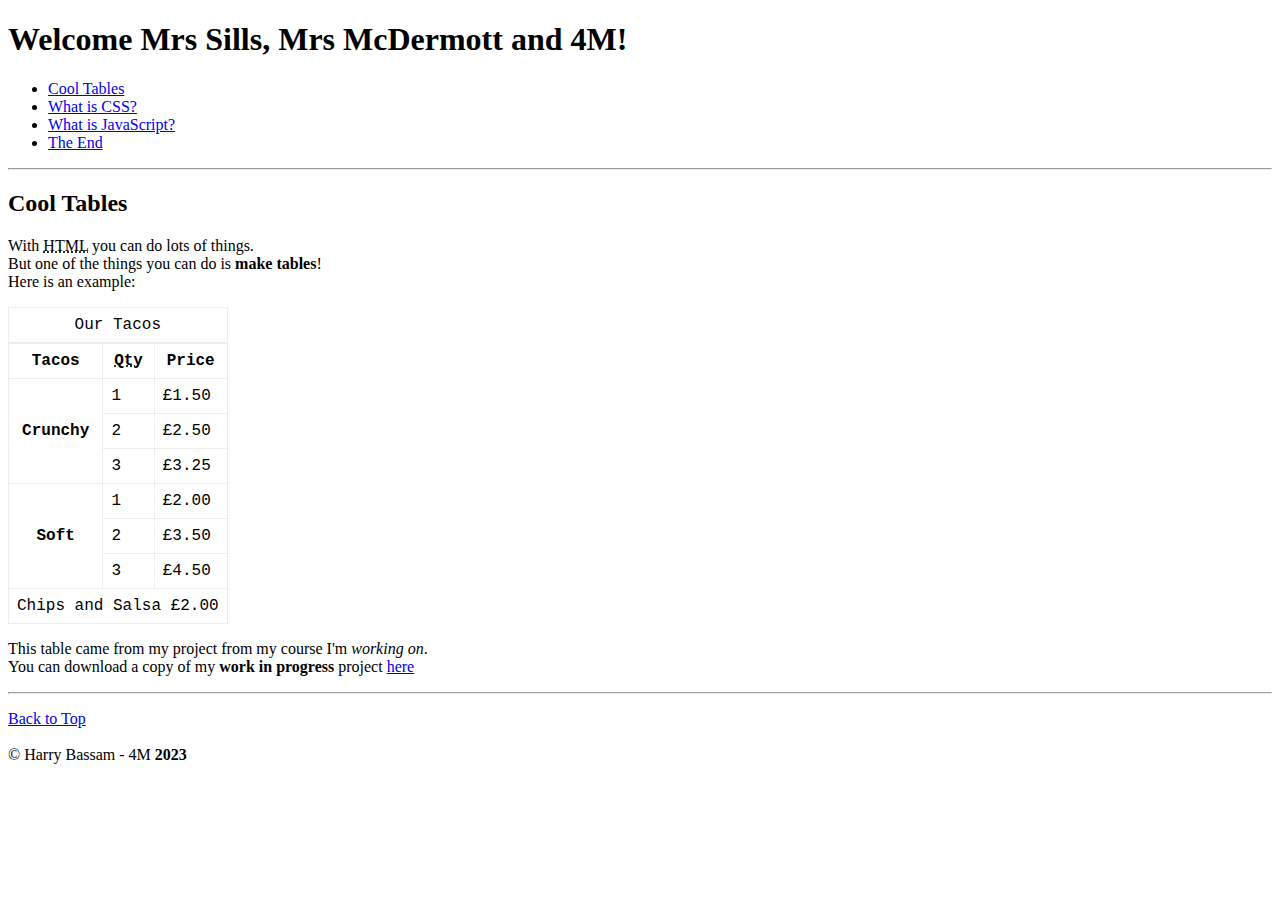
<file: index.html>
<!DOCTYPE html>
<html lang="en-GB">
    <head>
        <!-- All the code for the icon of page (start) -->
        <link rel="apple-touch-icon" sizes="180x180" href="img/apple-touch-icon.png">
        <link rel="icon" type="image/png" sizes="32x32" href="img/favicon-32x32.png">
        <link rel="icon" type="image/png" sizes="16x16" href="img/favicon-16x16.png">
        <link rel="icon" href="img/favicon.ico">
        <link rel="manifest" href="img/site.webmanifest">
        <!-- All the code for the icon of page (end) -->
        <!-- All the meta code (start) -->
        <meta charset="UTF-8">
        <meta name="viewport" content="width=device-width, initial-scale=1.0">
        <meta name="author" content="Harry Bassam - 4M">
        <meta name="description" content="This is my website for school show & tell">
        <!-- All the meta code (end) -->
        <link rel="stylesheet" href="css/style.css">
        <title>Harry Bassam - 4M</title>
    </head>
    <body>
        <header>
            <h1>Welcome Mrs Sills, Mrs McDermott and 4M!</h1>
            <nav>
                <ul>
                    <li><a href="/#html_tables">Cool Tables</a></li>
                    <li><a href="/css_intro.html">What is CSS?</a></li>
                    <li><a href="/js_intro.html">What is JavaScript?</a></li>
                    <li><a href="/end.html">The End</a></li>
                </ul>
            </nav>
        </header>
        <hr>
        <main>
            <section id="html_tables">
            <h2>Cool Tables</h2>
            <p>With <abbr title="HyperText Markup Language">HTML</abbr> you can do lots of things.
            <br>But one of the things you can do is <b>make tables</b>!
            <br>Here is an example:</p>
            <table>
                <caption>Our Tacos</caption>
                <thead>
                    <tr>
                        <th scope="col">Tacos</th>
                        <th scope="col"><abbr title="Quality">Qty</abbr></th>
                        <th scope="col">Price</th>
                    </tr>
                </thead>
                <tbody>
                    <tr>
                        <th rowspan="3" scope="col">Crunchy</th>
                        <td>
                            1
                        </td>
                        <td scope="row">£1.50</td>
                    </tr>
                    <tr>
                        <td>
                            2
                        </td>
                        <td>£2.50</td>
                    </tr>
                    <tr>
                        <td>
                            3
                        </td>
                        <td>
                            £3.25
                        </td>
                    </tr>
                    <tr>
                        <th rowspan="3">Soft</th>
                        <td>
                            1
                        </td>
                        <td>
                            £2.00
                        </td>
                    </tr>
                    <tr>
                      <td>
                        2
                      </td>
                      <td>
                        £3.50
                      </td>  
                    </tr>
                    <tr>
                        <td>
                            3
                        </td>
                        <td>
                            £4.50
                        </td>
                    </tr>
                </tbody>
                <tfoot>
                    <tr>
                        <td colspan="3">Chips and Salsa £2.00</td>
                    </tr>
                </tfoot>
            </table>
            <p>This table came from my project from my course I'm <i>working on</i>.
            <br>You can download a copy of my <b>work in progress</b> project <a href="download/01 LESSON - Project.zip" download>here</a></p>
            </section>
            <hr>
            <section>
                <p>
                    <a href="/index.html">Back to Top</a>
                    <br><br>
                    &copy; Harry Bassam - 4M <time datetime="2023">2023</time>
                </p>
            </section>
        </main>
    </body>
</html>
</file>
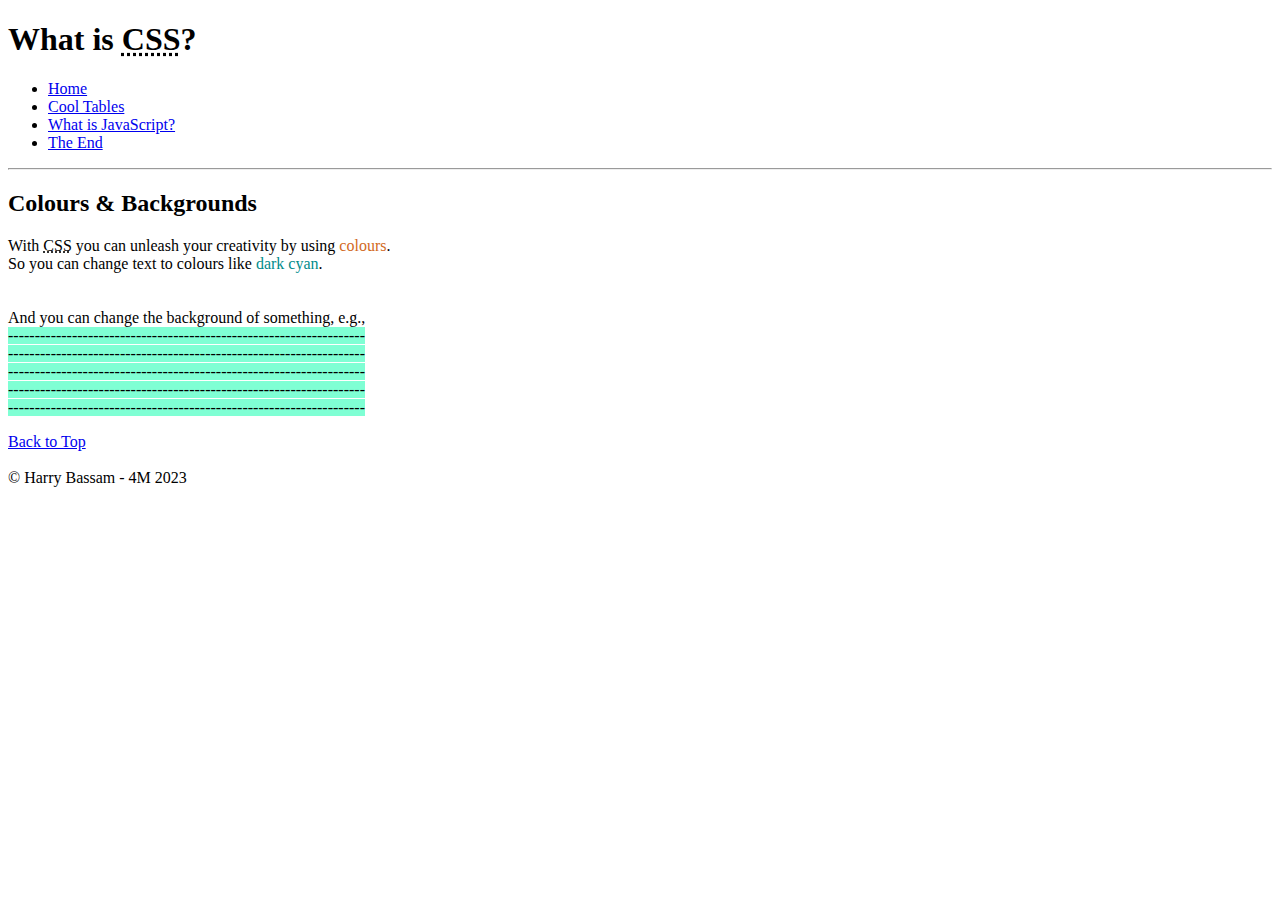
<file: css_intro.html>
<!DOCTYPE html>
<html lang="en-GB">
    <head>
            <!-- All the code for the icon of page (start) -->
            <link rel="apple-touch-icon" sizes="180x180" href="img/apple-touch-icon.png">
            <link rel="icon" type="image/png" sizes="32x32" href="img/favicon-32x32.png">
            <link rel="icon" type="image/png" sizes="16x16" href="img/favicon-16x16.png">
            <link rel="icon" href="img/favicon.ico">
            <link rel="manifest" href="img/site.webmanifest">
            <!-- All the code for the icon of page (end) -->
            <!-- All the meta code (start) -->
            <meta charset="UTF-8">
            <meta name="author" content="Harry Bassam - 4M">
            <meta name="viewport" content="width=device-width, initial-scale=1.0">
            <meta name="description" content="This is my website for school show & tell">
            <!-- All the meta code (end) -->
            <link rel="stylesheet" href="css/css_intro.css">
            <title>Harry Bassam - 4M</title>
    </head>
    <body>
        <h1>What is <abbr title="Cascading Style Sheets">CSS</abbr>?</h1>
        <nav>
            <ul>
                <li><a href="/index.html">Home</a></li>
                <li><a href="/#html_tables">Cool Tables</a></li>
                <li><a href="/js_intro.html">What is JavaScript?</a></li>
                <li><a href="/end.html">The End</a></li>
            </ul>
        <hr>
        
        <h2>Colours & Backgrounds</h2>
        <p>With <abbr title="Cascading Style Sheets">CSS</abbr> you can unleash your creativity by using <span id="colours1">colours</span>.
        <br>So you can change text to colours like <span id="colours2">dark cyan</span>.
        <br><br><br>
        And you can change the background of something, e.g.,
        <span id="background1">
        <br>-------------------------------------------------------------------
        <br>-------------------------------------------------------------------
        <br>-------------------------------------------------------------------
        <br>-------------------------------------------------------------------
        <br>-------------------------------------------------------------------
        </span></p>
        <footer>
            <p>
                <a href="/css_intro.html">Back to Top</a>
                <br><br>
                &copy; Harry Bassam - 4M <time datetime="2023">2023</time>
            </p>
        </footer>
    </body>
</html>
</file>
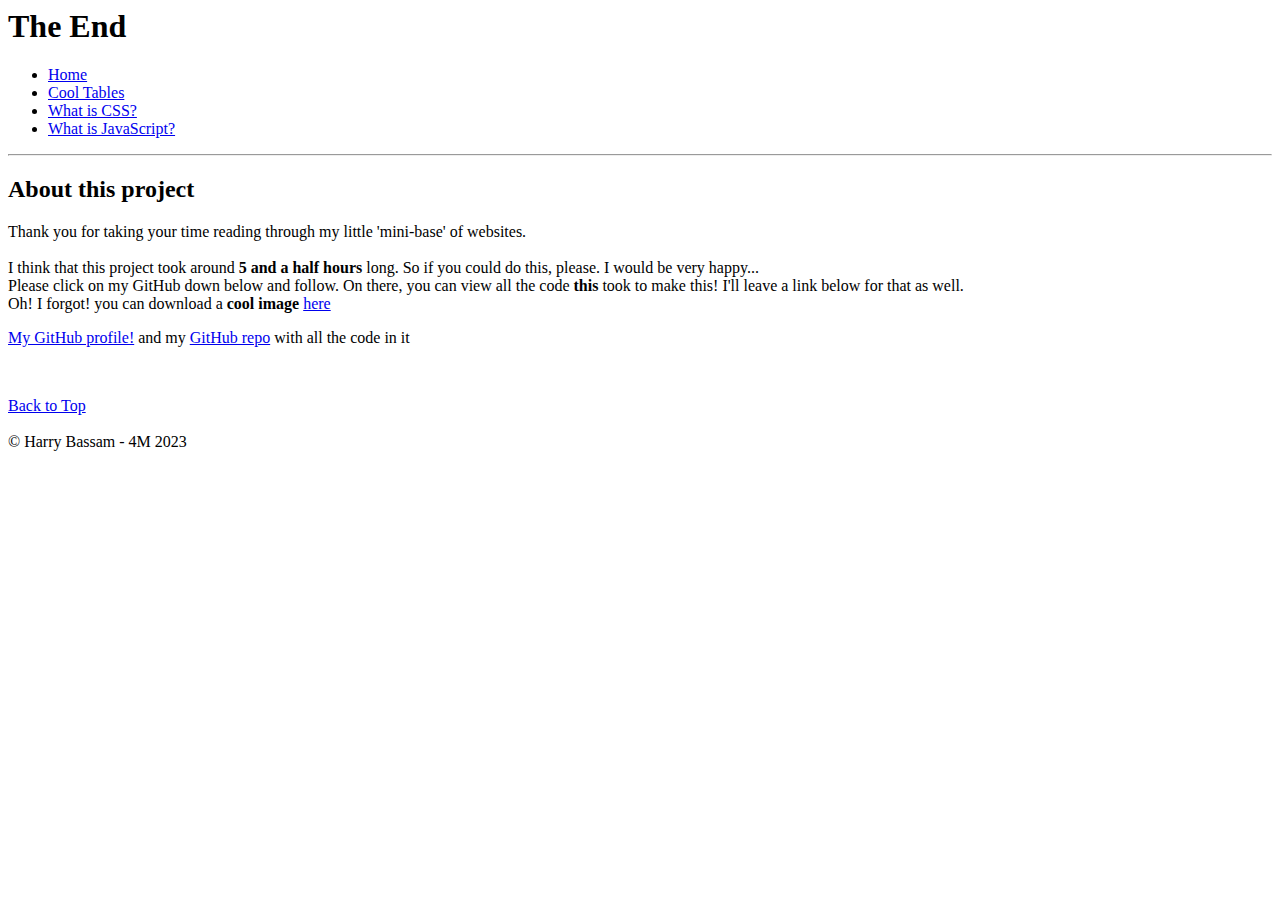
<file: end.html>
<html>
    <head>
        <!-- All the code for the icon of page (start) -->
        <link rel="apple-touch-icon" sizes="180x180" href="img/apple-touch-icon.png">
        <link rel="icon" type="image/png" sizes="32x32" href="img/favicon-32x32.png">
        <link rel="icon" type="image/png" sizes="16x16" href="img/favicon-16x16.png">
        <link rel="icon" href="img/favicon.ico">
        <link rel="manifest" href="img/site.webmanifest">
        <!-- All the code for the icon of page (end) -->
        <!-- All the meta code (start) -->
        <meta charset="UTF-8">
        <meta name="viewport" content="width=device-width, initial-scale=1.0">
        <meta name="author" content="Harry Bassam - 4M">
        <meta name="description" content="This is my website for school show & tell">
        <!-- All the meta code (end) -->
        <!-- Code for the icon pack (start) -->
        <link rel="stylesheet" href="css/end.css">
        <link rel="stylesheet" href="https://cdnjs.cloudflare.com/ajax/libs/font-awesome/4.7.0/css/font-awesome.min.css">
        <!-- Code for the icon pack (end) -->
        <title>Harry Bassam - 4M</title>
    </head>
    <body>
        <h1>The End</h1>
        <nav>
            <ul>
                <li><a href="/index.html">Home</a></li>
                <li><a href="/#html_tables">Cool Tables</a></li>
                <li><a href="/css_intro.html">What is CSS?</a></li>
                <li><a href="/js_intro.html">What is JavaScript?</a></li>
            </ul>
            <hr>
        <h2>About this project</h2>
        <p>
            Thank you for taking your time reading through my little 'mini-base' of websites.
            <br><br>
            I think that this project took around <span class="bold"><time datetime="PT5H30M">5 and a half hours</time></span> long.
            So if you could do this, please. I would be very happy...
            <br>
            Please click on my GitHub down below and follow. On there, you can view all the code <b>this</b> took to make this! I'll leave a link below for that as well.
            <br>
            Oh! I forgot! you can download a <b>cool image</b> <a href="downloads/CoolImage1-forDownloads.png" download>here</a>
        </p>
        <footer>
            <p>
            <a href="https://www.github.com/coding98html" target="_blank" rel="noopener noreferrer">My GitHub profile!</a> and my <a href="https://www.github.com/coding98html/school-project" target="_blank" rel="noopener noreferrer">GitHub repo</a> with all the code in it</li>
            </p>
            <br>
            <p>
                <a href="/end.html">Back to Top</a>
                <br><br>
                &copy; Harry Bassam - 4M <time datetime="2023">2023</time>
            </p>
        </footer>
    </body>
</html>
</file>
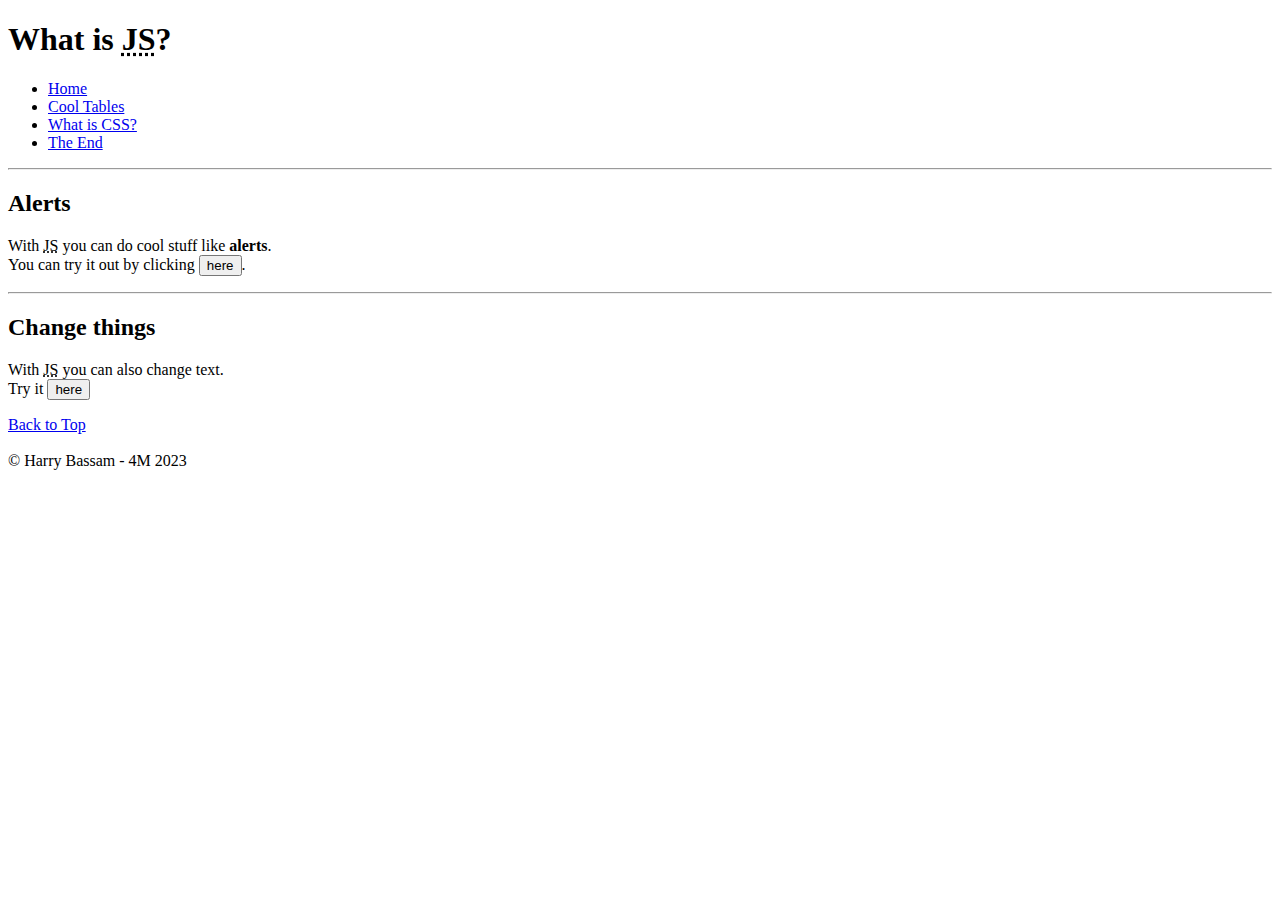
<file: js_intro.html>
<!DOCTYPE html>
<html>
    <head>
        <!-- All the code for the icon of page (start) -->
        <link rel="apple-touch-icon" sizes="180x180" href="img/apple-touch-icon.png">
        <link rel="icon" type="image/png" sizes="32x32" href="img/favicon-32x32.png">
        <link rel="icon" type="image/png" sizes="16x16" href="img/favicon-16x16.png">
        <link rel="icon" href="img/favicon.ico">
        <link rel="manifest" href="img/site.webmanifest">
        <!-- All the code for the icon of page (end) -->
        <!-- All the meta code (start) -->
        <meta charset="UTF-8">
        <meta name="author" content="Harry Bassam - 4M">
        <meta name="viewport" content="width=device-width, initial-scale=1.0">
        <meta name="description" content="This is my website for school show & tell">
        <!-- All the meta code (end) -->
        <script src="js/js_intro.js"></script>
        <title>Harry Bassam - 4M</title>
    </head>
    <body>
        <h1>What is <abbr title="JavaScript">JS</abbr>?</h1>
       <nav>
        <ul>
            <li><a href="/index.html">Home</a></li>
            <li><a href="/#html_tables">Cool Tables</a></li>
            <li><a href="/css_intro.html">What is CSS?</a></li>
            <li><a href="/end.html">The End</a></li>
        </ul>
        </nav>
    <hr>

    <h2>Alerts</h2>
    <p>With <abbr title="JavaScript">JS</abbr> you can do cool stuff like <b>alerts</b>.
    <br>You can try it out by clicking <button onclick="myFunction()">here</button>.</p>
    <hr>
    <h2>Change things</h2>
    <p>With <abbr title="JavaScript">JS</abbr> you can also change text.
    <br>Try it <button onclick="myFunctionText()">here</button></p>
    <p id="changeStuff"></p>
    <footer>
        <p>
            <a href="/js_intro.js">Back to Top</a>
            <br><br>
            &copy; Harry Bassam - 4M <time datetime="2023">2023</time>
        </p>
    </footer>
    </body>
</html>
</file>
<file: css/style.css>
/* Code for the table */

table, tr, th, td, caption {
    border: 1px solid #eee;
    font-family: 'Courier New', Courier, monospace;
    border-collapse: collapse;
    padding: 0.5rem
}

time {
    font-weight: bold;
}
</file>
<file: css/css_intro.css>
span#colours1 {
    color: chocolate;
}

span#colours2 {
    color: darkcyan;
}

span#background1 {
    background-color: aquamarine;
}
</file>
<file: css/end.css>
.bold {
    font-weight: bold;
}
</file>
